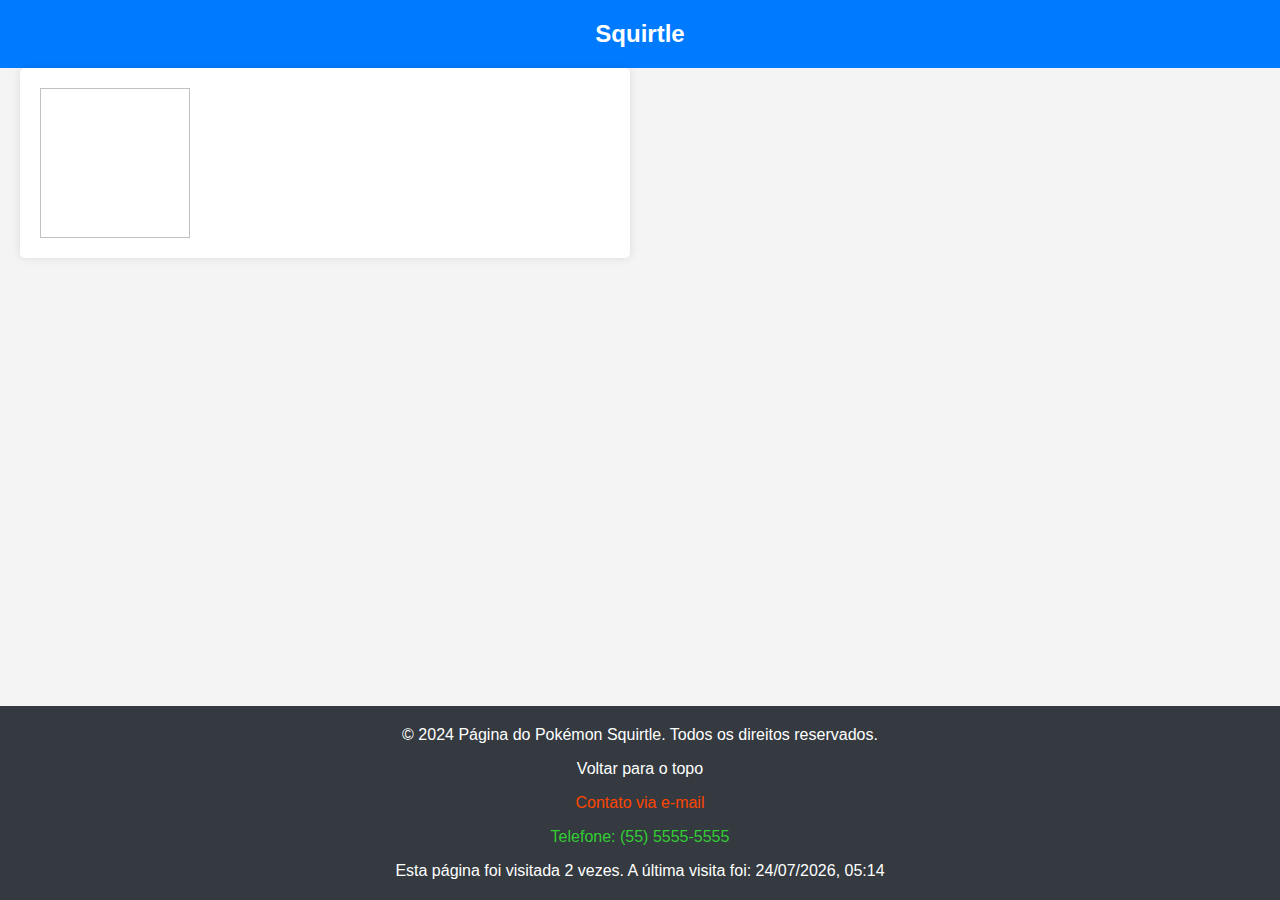
<file: pages/pokemon/index.html>
<!DOCTYPE html>
<html lang="pt-br">
  <head>
    <meta charset="UTF-8" />
    <meta name="viewport" content="width=device-width, initial-scale=1" />
    <title>Página do Pokémon Squirtle</title>

    <link rel="stylesheet" href="../../styles.css" />
    <link rel="stylesheet" href="./styles.css" />
  </head>
  <body>
    <header id="header">
      <a href="../../index.html">
        <h1>Squirtle</h1>
      </a>
    </header>

    <main>
      <section id="info-pokemon" aria-labelledby="info-pokemon-label">
        <img />
      </section>
    </main>

    <footer aria-label="Rodapé">
      <p aria-label="Copyright">
        &copy; 2024 Página do Pokémon Squirtle. Todos os direitos reservados.
      </p>
      <p><a href="#header">Voltar para o topo</a></p>
      <p><a href="mailto:contato@squirtlepage.com">Contato via e-mail</a></p>
      <p><a href="tel:+5555555555">Telefone: (55) 5555-5555</a></p>
    </footer>
    <script src="./index.js"></script>
    <script src="../../index.js"></script>
  </body>
</html>
</file>
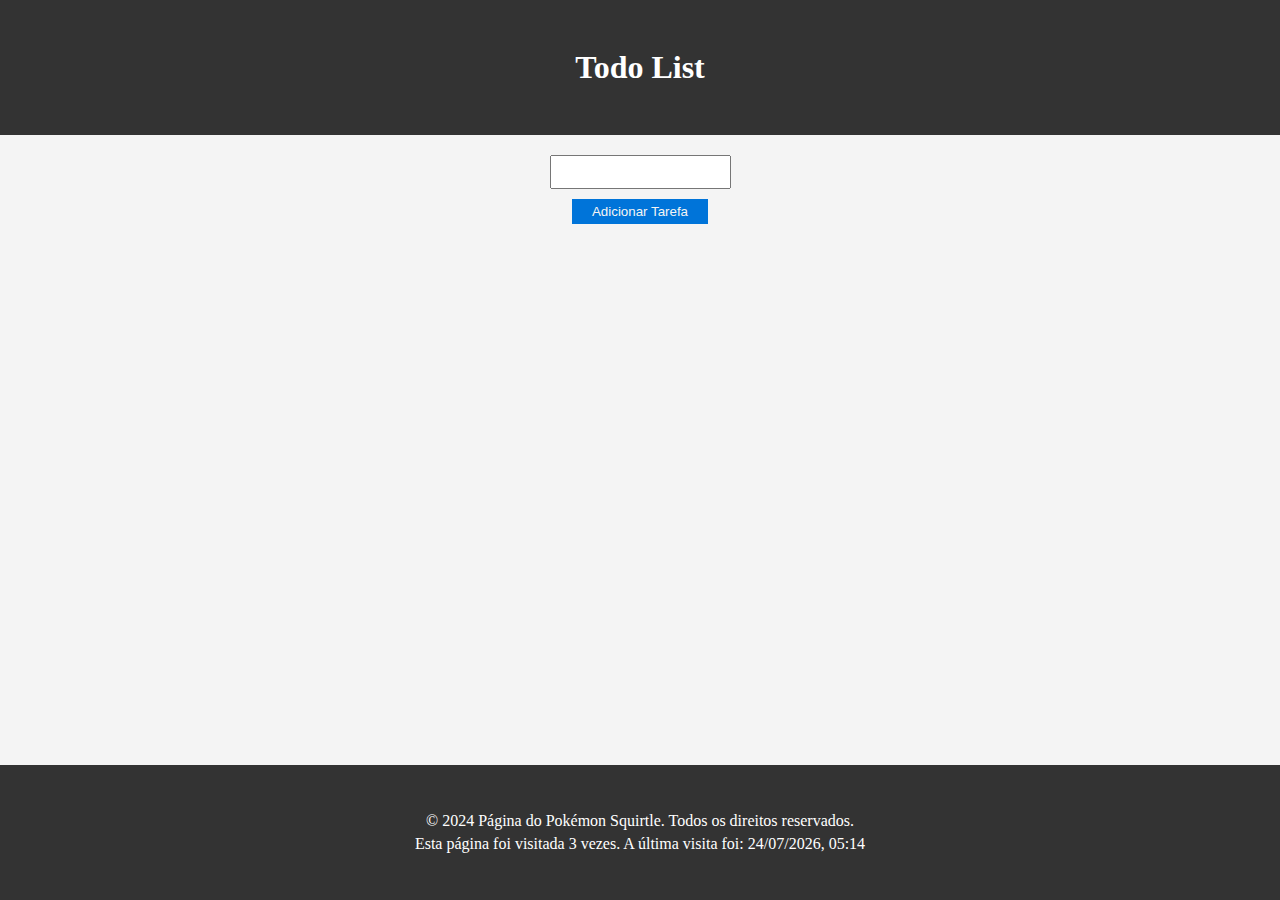
<file: pages/todo/index.html>
<!DOCTYPE html>
<html lang="pt-br">
    <head>
        <meta charset="UTF-8">
        <meta name="viewport" content="width=device-width, initial-scale=1.0">
        <link rel="stylesheet" type="text/css" href="./styles.css">
        <title>Todo List</title>
    </head>
    <body>
        
        <header>
            <h1>Todo List</h1>
        </header>
        <main>
            <input type="text" id="field">
            <button id="button">Adicionar Tarefa</button>
            <div id="tasks"></div>
        </main>
        <footer>
            <p aria-label="Copyright">
                &copy; 2024 Página do Pokémon Squirtle. Todos os direitos reservados.
            </p>
        </footer>

    </body>
    <script src="./index.js"></script>
    <script src="../../index.js"></script>
</html>
</file>
<file: pages/pokemon/styles.css>
section img {
    width: 150px;
    height: 150px;
  
    cursor: pointer;
}
</file>
<file: pages/todo/styles.css>
* {
    text-align: center;
    margin: 0;
    padding: 0;
}

body {
    display: grid;
    grid-template-rows: 15vh 70vh 15vh;
    grid-template-areas: 
      'header'
      'main'
      'footer';
}

header {
    display: flex;
    justify-content: center;
    align-items: center;
    background-color:  #333;
    color: rgb(255, 255, 255);
}

main {
    background-color: #f4f4f4;
    padding: 20px;
    display: flex;
    flex-direction: column;
    align-items: center;
}

main input {
    outline: 0;
    height: 30px;
}

main button {
    border: 0;
    color: #f4f4f4;
    padding: 5px 20px;
    margin: 10px 0;
    background-color: #0074d9;
}

footer {
    display: flex;
    flex-direction: column;
    justify-content: center;
    gap: 5px;
    align-items: center;
    background-color:  #333;
    color: rgb(255, 255, 255);
}
</file>
<file: styles.css>
/* Reset de estilos para garantir consistência em diferentes navegadores */
body,
h1,
h2,
p,
ul,
ol,
li,
figure,
table,
th,
td {
  margin: 0;
  padding: 0;
}

* {
  box-sizing: border-box;
}

/* Estilos gerais */

body {
  font-family: 'Arial', sans-serif;
  color: #333;
  background-color: #f4f4f4;
  height: 100vh;
  display: flex;
  flex-direction: column;
}

main {
  display: grid;
  grid-template-columns: repeat(2, 1fr);
  gap: 20px;
  margin: 0 20px;
}

@media (max-width: 768px) {
  main {
    grid-template-columns: 1fr;
  }
}

main > section {
  padding: 20px;
}

main section,
main article {
  color: black;
  background-color: #fff;
  padding: 20px;
  border-radius: 5px;
  box-shadow: 0 0 10px rgba(0, 0, 0, 0.1);
  margin-bottom: 20px;
  display: flex;
  flex-direction: column;
}

section h1,
section h2,
section h3 {
  margin-bottom: 8px;
}

article h1,
article h2,
article h3 {
  margin-bottom: 10px;
}

p {
  margin-bottom: 16px;
}

ul li {
  list-style-position: inside;
}

/* Header */

header {
  background-color: #007bff;
  color: #fff;
  padding: 20px;
  display: flex;
  justify-content: center;
}

header h1 {
  font-size: 24px;
}

header a {
  text-decoration: none;
  color: white;
}

@media (max-width: 768px) {
  header h1 {
    font-size: 20px;
  }

  h2 {
    font-size: 18px;
  }
}

/* Lista de navegação */

nav ul {
  list-style: none;
  display: flex;
  gap: 20px;
  justify-content: center;
  flex-wrap: wrap;
  background-color: #343a40;
  padding: 10px;
  margin-bottom: 20px;
}

@media (max-width: 768px) {
  nav ul {
    flex-direction: column;
    align-items: center;
  }
}

nav a {
  text-decoration: none;
  color: #fff;
  font-weight: bold;
  transition: color 0.8s;
}

nav a:hover {
  color: #ffc107;
}

/* Seções */

#info-squirtle img {
  width: 150px;
  height: 150px;
  align-self: center;
}

#info-squirtle div {
  display: flex;
  justify-content: space-evenly;
  flex-wrap: wrap;
}

#info-squirtle img,
#evolucao img {
  transition: transform 0.3s ease-in-out;
}

#info-squirtle img:hover,
#evolucao img:hover {
  transform: scale(1.1);
}

#evolucao a {
  text-decoration: none;
  color: black;
}

#info-squirtle img:nth-of-type(2) {
  padding: 35px;
}

#curiosidades li::marker {
  content: '🔍';
}

#curiosidades ul {
  display: flex;
  flex-direction: column;
  gap: 12px;
}

#evolucao ul {
  display: flex;
  justify-content: space-around;
  flex-wrap: wrap;
  list-style: none;
}

@media (max-width: 768px) {
  #evolucao ul {
    flex-direction: column;
    align-items: center;
  }
}

#evolucao img {
  height: 150px;
  width: 150px;
}

#evolucao figcaption {
  font-weight: 600;
  font-size: 20px;
  text-align: center;
  margin-top: 16px;
}

@media (max-width: 768px) {
  #evolucao figcaption {
    font-size: 16px;
  }
}

article {
  background-color: #ffc107;
  color: #fff;
}

/* Links */

#recursos a,
footer a {
  transition: opacity 0.3s ease-in-out;
}

a[target='_blank'] {
  color: #4592c4;
  font-weight: bold;
}

a[target='_blank']:hover {
  opacity: 0.8;
}

/* Footer */

footer {
  background-color: #343a40;
  color: #fff;
  padding: 20px;
  bottom: 0;
  display: flex;
  flex-direction: column;
  align-items: center;
  gap: 16px;
  margin-top: auto;
}

footer p {
  margin-bottom: 0;
}

footer a {
  text-decoration: none;
}

footer a[href*='#'] {
  color: white;
}

footer a[href*='mailto'] {
  color: orangered;
}

footer a[href*='tel'] {
  color: limegreen;
}

footer a[href]:hover {
  opacity: 0.8;
}
/* 
@keyframes fadeIn {
  0% {
    opacity: 0;
    transform: translateY(-20px);
  }
  100% {
    opacity: 1;
    transform: translateY(0);
  }
}

main > section,
main > article {
  animation: fadeIn 0.5s ease-in-out forwards;
} */
</file>
